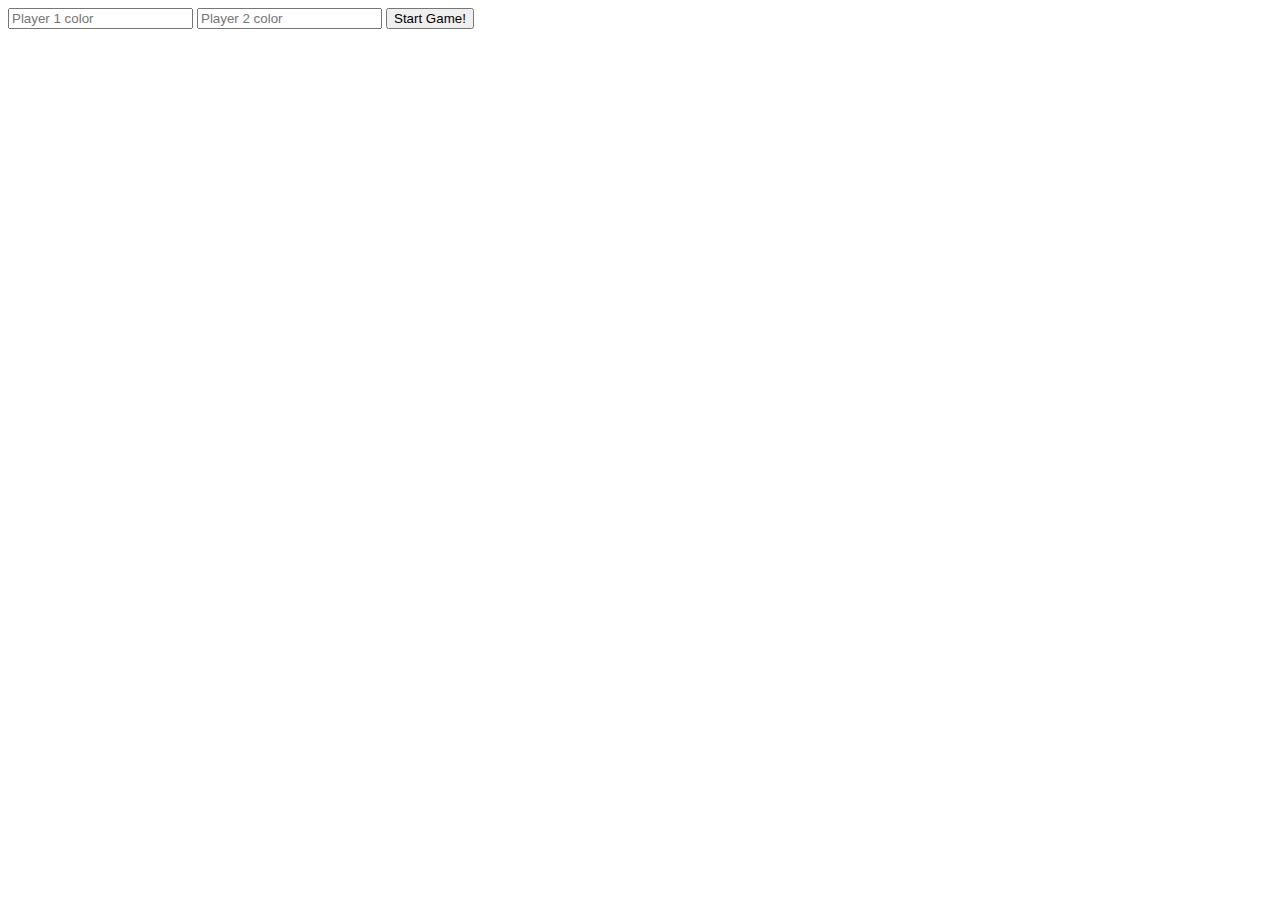
<file: connectFour/index.html>
<!doctype html>
<head>
  <title>Connect 4</title>
  <link href="connect4.css" rel="stylesheet">
</head>
<body>
<input id="p1-color" placeholder="Player 1 color">
<input id="p2-color" placeholder="Player 2 color">
<button id="start-game">Start Game!</button>

<div id="game">
  <table id="board"></table>
</div>

<script src="connect4.js"></script>

</body>
</html>
</file>
<file: connectFour/connect4.css>
/* game board table */

#board td {
  width: 50px;
  height: 50px;
  border: solid 1px #666;
}

/* pieces are div within game table cells: draw as colored circles */

.piece {
  margin: 5px;
  width: 80%;
  height: 80%;
  border-radius: 50%;
}

/* column-top is table row of clickable areas for each column */

#column-top td {
  border: dashed 1px lightgray;
}

#column-top td:hover {
  background-color: gold;
}
</file>
